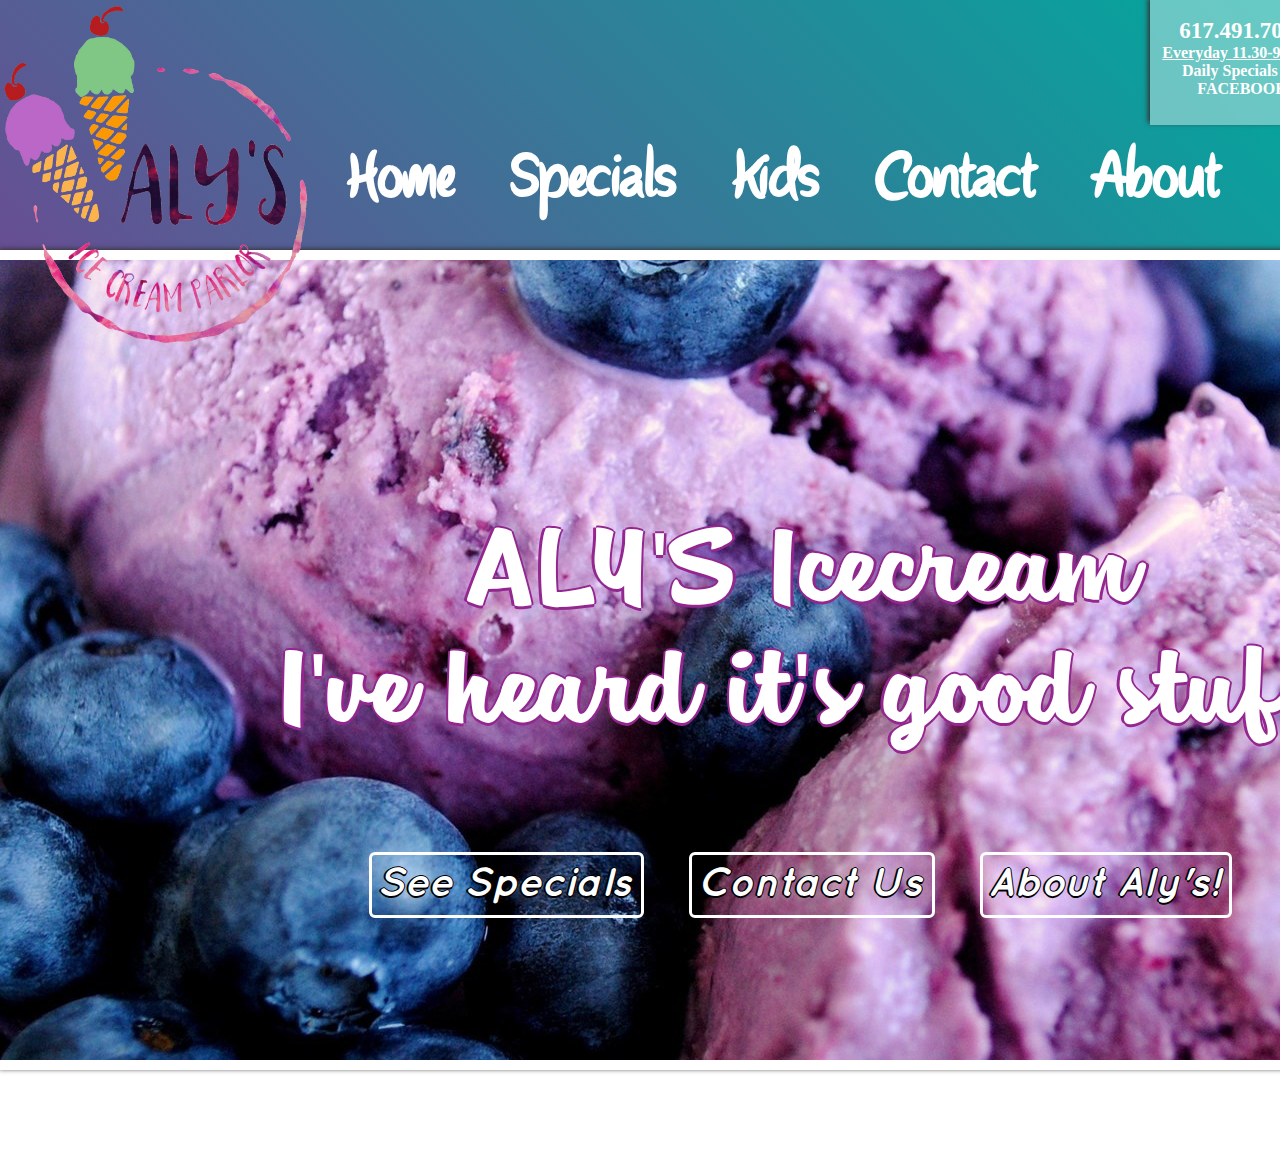
<file: index.htm>
<html>
	<head>
	
	
		<link rel="stylesheet" type="text/css" href="styleSheet.css">
		<link rel="stylesheet" href="https://cdnjs.cloudflare.com/ajax/libs/font-awesome/4.7.0/css/font-awesome.min.css">
		<link rel="shortcut icon" href="logo2.png" style="height:30px;">
		
		<meta name="viewport" content="width=device-width, initial-scale=1.0">
		
		<title>Welcome! ALY'S Icecream</title>
	</head>
	
	<body>
		<div id="container">
					
			<div id="container2">
			
			<div id='corner'>
                <br>
                <a class="link" href="https://www.facebook.com/" target="_blank">
                    <img src='facebook.png' alt="facebook" style='height:70px; width:65px; float:right; border:0'>
                </a>
                     <span style='font-size:23px; font-weight: bold'>617.491.7022 </span><br>
                    <span style='text-decoration: underline'>Everyday 11.30-9.30pm </span><br>
                    Daily Specials On FACEBOOK
            </div>
			
				<a href="index.htm">
					<img id="logo" src="logo1.png" alt="icecream" >
				</a>
				
				
					
				<div id="top_navigation">
					<ul id="topNav">
						<a href="index.htm"><li> Home </li></a>
						<a href="specials.htm"><li> Specials </li></a>
						<a href="kids_v4.htm"><li> Kids </li></a>
						<a href="contact.html"><li> Contact </li></a>
						<a href="about.html"><li> About </li></a>
					</ul>
				</div>
			</div>
			
			<div id="content">
				
				<div id="mainText_01">
					<p style="text-align:center;">
					ALY'S Icecream 
					<br>  I've heard it's good stuff 
					</p>
				</div>
				
				<ul id="mainButtons">
				<a href="specials.htm"><li> See Specials </li></a>
				<a href="contact.html"><li> Contact Us</li></a>
				<a href="about.html"><li> About Aly's! </li></a>
				</ul>
			</div>
			
			<div id="bottomBorder"></div>
			
			<div id="footer">
				
				<ul id="footer_nav">
					<li> &#169; ALY'S ICECREAM </li>
					<li> HTML AND DREAMWEAVER SUMMER 2017 </li>
				</ul>
				<ul id="social_nav">
					<a href="http://www.facebook.com">
						<li class="fa fa-facebook-square fa-3x">	
						</li>
						</a>
						
						<a href="http://www.instagram.com">
					<li class="fa fa-instagram fa-3x">		
					</li>
					</a>
					
					<a href="http://www.twitter.com">
					<li class="fa fa-twitter-square fa-3x">		
					</li>
					</a>
				</ul>
			</div>
		 </div>
	</body>
</html>
</file>
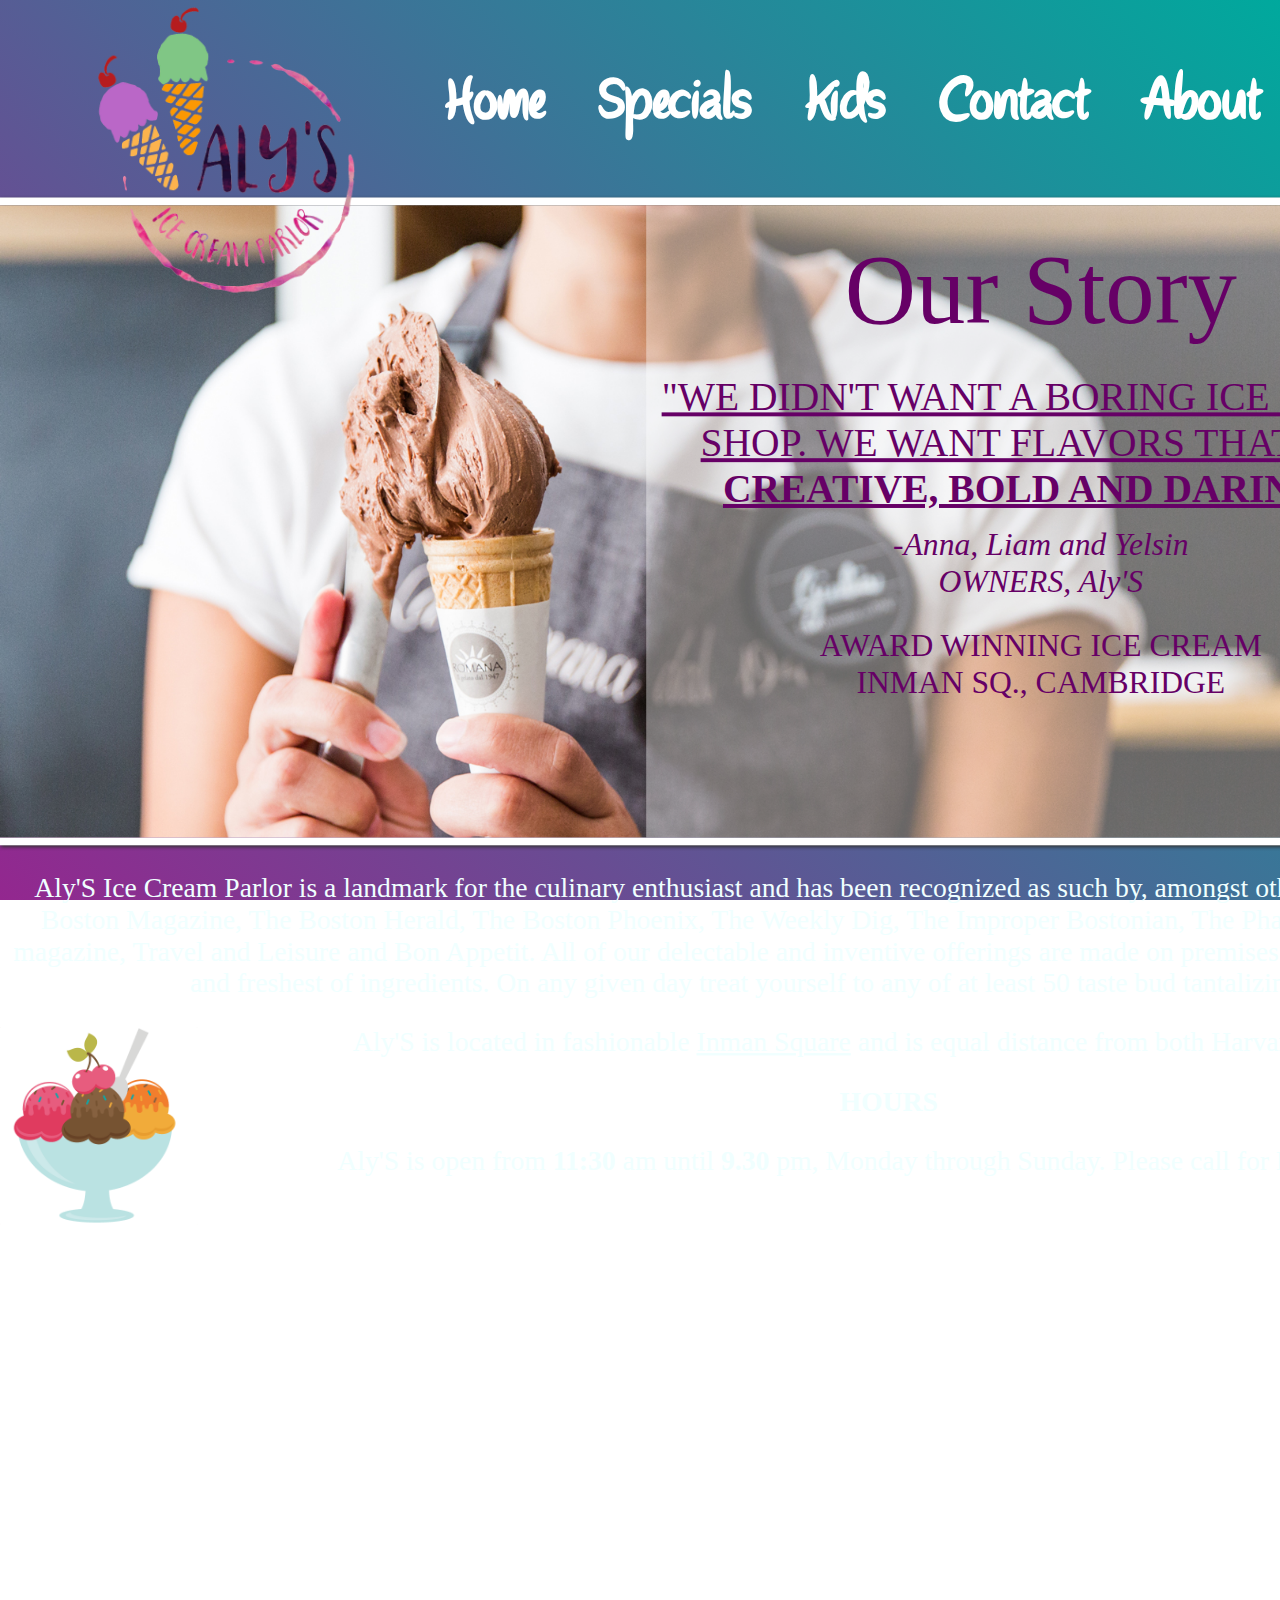
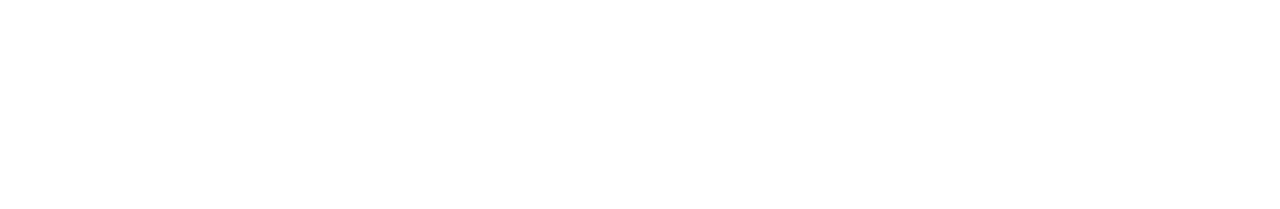
<file: about.html>
<html>
	<head>
		<link rel="stylesheet" type="text/css" href="ice_about.css">
		<link rel="stylesheet" href="https://cdnjs.cloudflare.com/ajax/libs/font-awesome/4.7.0/css/font-awesome.min.css">
		<link rel='shortcut icon' href='logo1.png'>
		
		<title>About | ALY'S ICECREAM</title>
	</head>
	<body>
		<div id="container">
            <div id='corner'>
                <br>
                <a class="link" href="https://www.facebook.com/" target="_blank">
                    <img src='facebook.png' alt="ice" style='height:70px; width:65px; float:right; border:0'>
                </a>
                     <span style='font-size:23px; font-weight: bold'>617.491.7022 </span><br>
                    <span style='text-decoration: underline'>Everyday 11.30-9.30pm </span><br>
                    Daily Specials On FACEBOOK
            </div>
			<div id="container2">
				<a href="index.htm">
					<img id="logo" src="logo1.png" alt="icecream" >
				</a>
				<div id="top_navigation">
					<ul id="topNav">
						<a href="index.htm"><li> Home </li></a>
						<a href="specials.htm"><li> Specials </li></a>
						<a href="kids_v4.htm"><li> Kids </li></a>
						<a href="contact.html"><li> Contact </li></a>
						<a href="about.html"><li> About </li></a>
						
					</ul>
				</div>
			
			<div id="topBorder"></div>
			<div id="content">
				<div id='picture1'>
                    <div id='line1'>
                        <br><br>    
                    <span style="font-size: 125px">Our Story</span><br><br>
                        
                      <p>  <span style="font-size: 50px; text-decoration: underline">"WE DIDN'T WANT A BORING ICE CREAM SHOP. WE WANT FLAVORS THAT ARE<br> 
                            <b>CREATIVE, BOLD AND DARING!"</b></span>
                          <br><br>
<span style="font-size: 40px"><i>-Anna, Liam and Yelsin<br>
OWNERS, Aly'S</i></span></p>
                       <br>
                        
                        <span style='font-size: 40px'>AWARD WINNING ICE CREAM<br>INMAN SQ., CAMBRIDGE</span></div>
               </div>	
			</div>
			<div id="bottomBorder"></div>
            <div id='line2'>
            
<p>Aly'S Ice Cream Parlor is a landmark for the culinary enthusiast and has been recognized as such by, amongst others, The Boston Globe, Boston Magazine, The Boston Herald, The Boston Phoenix, The Weekly Dig, The Improper Bostonian, The Phantom Gourmet, Yankee magazine, Travel and Leisure and Bon Appetit. All of our delectable and inventive offerings are made on premises with only the best quality and freshest of ingredients. On any given day treat yourself to any of at least 50 taste bud tantalizing flavors.</p>
<img src='scoop1.png' style='float:left;width=250px;height: 250px'>
<p>Aly'S is located in fashionable <span style='text-decoration: underline'>Inman Square</span> and is equal distance from both Harvard and M.I.T.</p>

<p><b>HOURS</b></p>

<p>Aly'S is open from <b>11:30</b> am until <b>9.30</b> pm, Monday through Sunday. Please call for Holiday hours.</p></div>
			<div id="footer">
				
				<ul id="footer_nav">
					<li> &#169; ALY"S ICECREAM </li>
					<li> HTML AND DREAMWEAVER SUMMER 2017 </li>
				</ul>
				<ul id="social_nav">
					<li class="fa fa-facebook-square fa-3x"></li>
					<li class="fa fa-instagram fa-3x"></li>
					<li class="fa fa-twitter-square fa-3x"></li>
				</ul>
			</div>
                </div>
		 </div>
    
		
	
	</body>
</html>
</file>
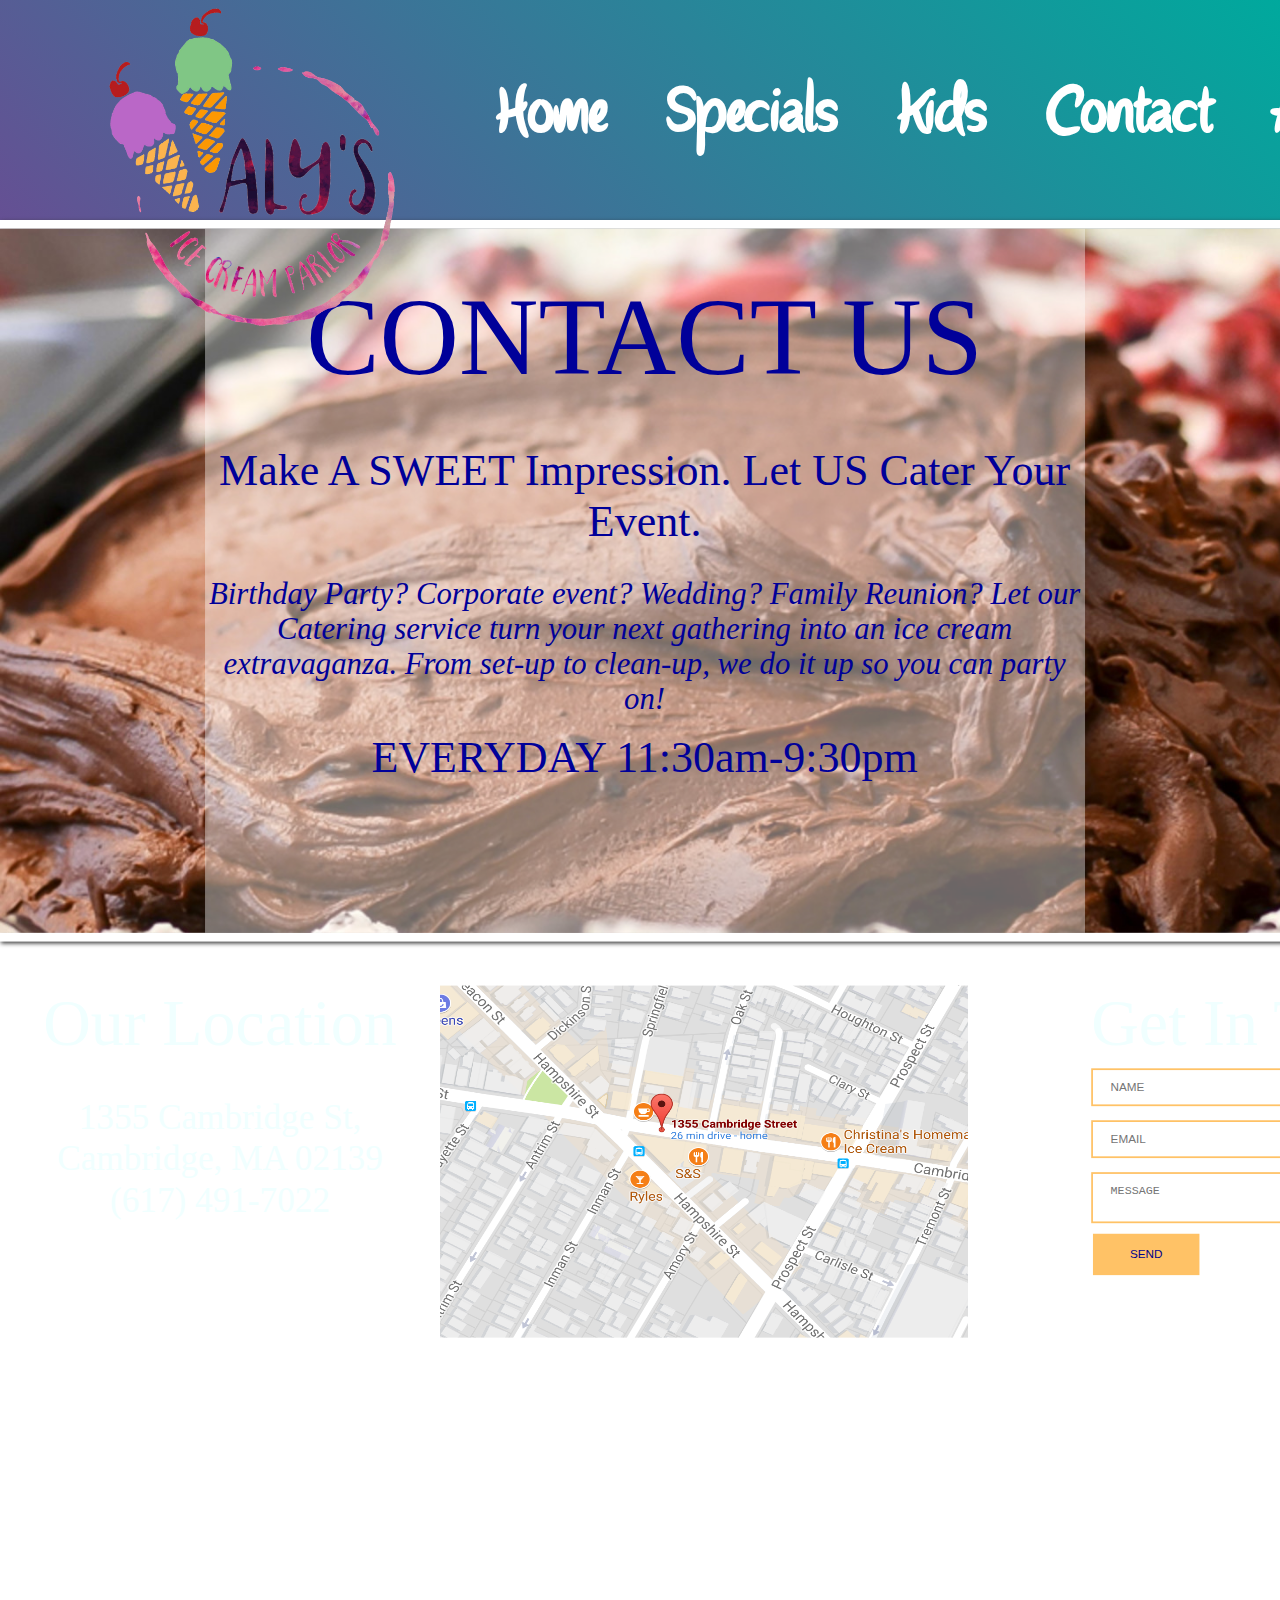
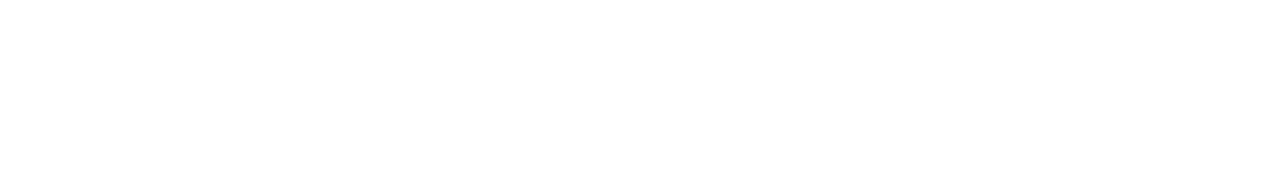
<file: contact.html>
<html>
	<head>
		<link rel="stylesheet" type="text/css" href="ice_contact.css">
		<link rel="stylesheet" href="https://cdnjs.cloudflare.com/ajax/libs/font-awesome/4.7.0/css/font-awesome.min.css">
		<link rel='shortcut icon' href='logo1.png'>
		
        <style> 
input[type=text],textarea 
{
    width: 100%;
    padding: 12px 20px;
    margin: 8px 0;
    box-sizing: border-box;
    border: 2px solid #ffc266;
 background: rgba(255, 255, 255, 0.4);
    
}
 
 input[type=submit]
{
    background-color: #ffc266;
    border: none;
    color: darkblue;
    padding: 16px 42px;
    text-decoration: none;
    margin: 4px 2px;
    cursor: pointer;
}

 
            
        </style>           
            
            
            
		<title>Contact | ALY'S ICECREAM</title>
	</head>
	<body>
		<div id="container">
            <div id='corner'>
                <br>
                <a class="link" href="https://www.facebook.com/">
                    <img src='facebook.png' alt="ice" style='height:70px; width:65px; float:right; border: 0;'>
                </a>
                     <span style='font-size:23px; font-weight: bold'>617.491.7022 </span><br>
                    <span style='text-decoration: underline'>Everyday 11.30-9.30pm </span><br>
                    Daily Specials On FACEBOOK
            </div>
			<div id="container2">
				<a href="index.htm">
					<img id="logo" src="logo1.png" alt="icecream" >
				</a>
				<div id="top_navigation">
					<ul id="topNav">
						<a href="index.htm"><li> Home </li></a>
						<a href="specials.htm"><li> Specials </li></a>
						<a href="kids_v4.htm"><li> Kids </li></a>
						<a href="contact.html"><li> Contact </li></a>
						<a href="about.html"><li> About </li></a>
					</ul>
				</div>
			
            
            
			<div id="topBorder"></div>
			<div id="content">
                <div id='picture2'>
                    <div id='line3'>
                        <br><br>
                        <p><span style="font-size: 125px">CONTACT US</span></p>
                       <br>
                        <p><span style='font-size: 50px'>Make A SWEET Impression. Let US Cater Your Event.</span><br><br></p>
                        <p><span style='font-size: 35px'><i>Birthday Party? Corporate event? Wedding? Family Reunion? Let our Catering service turn your next gathering into an ice cream extravaganza. From set-up to clean-up, we do it up so you can party on!</i></span> 
                        </p>
                        <p><span style="font-size: 50px"> EVERYDAY 11:30am-9:30pm</span></p>
                        
                   </div>
                </div>
            </div>
                <div id='bottomborder'></div>
                 <div id='line2'>
               <div id='part4'>
                   
                  <div id='address'> 
                    
                <span style='font-size: 75px;'>Our Location</span>
                  
                <p style='font-size: 40px'>1355 Cambridge St, <br>

                   Cambridge, MA 02139 <br> (617) 491-7022</p><br>
    <br>
                      
                   </div>
              <div id='map'><img src='map.png' height="400px" width="600px"></div>
                 
                     </div>
                <div id='part5'>
                     <span style='font-size: 75px;'>Get In Touch</span>
                     <form id='simpleform'>
                         <div><input type='text' name='name' placeholder="NAME"></div>
        
    
       <div> <input type='text' name='email' placeholder='EMAIL'> </div>
                         <div><textarea name="Message" placeholder="MESSAGE"></textarea></div>
       <div id='send'> <input type="submit" name='send' value='SEND'></div>
         
        
     </form>   
                       
                </div>    
			</div>
         
			
			<div id="footer">
				
				<ul id="footer_nav">
					<li> &#169; ALY"S ICECREAM </li>
					<li> HTML AND DREAMWEAVER SUMMER 2017 </li>
				</ul>
				<ul id="social_nav">
					<li class="fa fa-facebook-square fa-3x"></li>
					<li class="fa fa-instagram fa-3x"></li>
					<li class="fa fa-twitter-square fa-3x"></li>
				</ul>
			</div>
        </div>
        </div>
        
	
	</body>
</html>
</file>
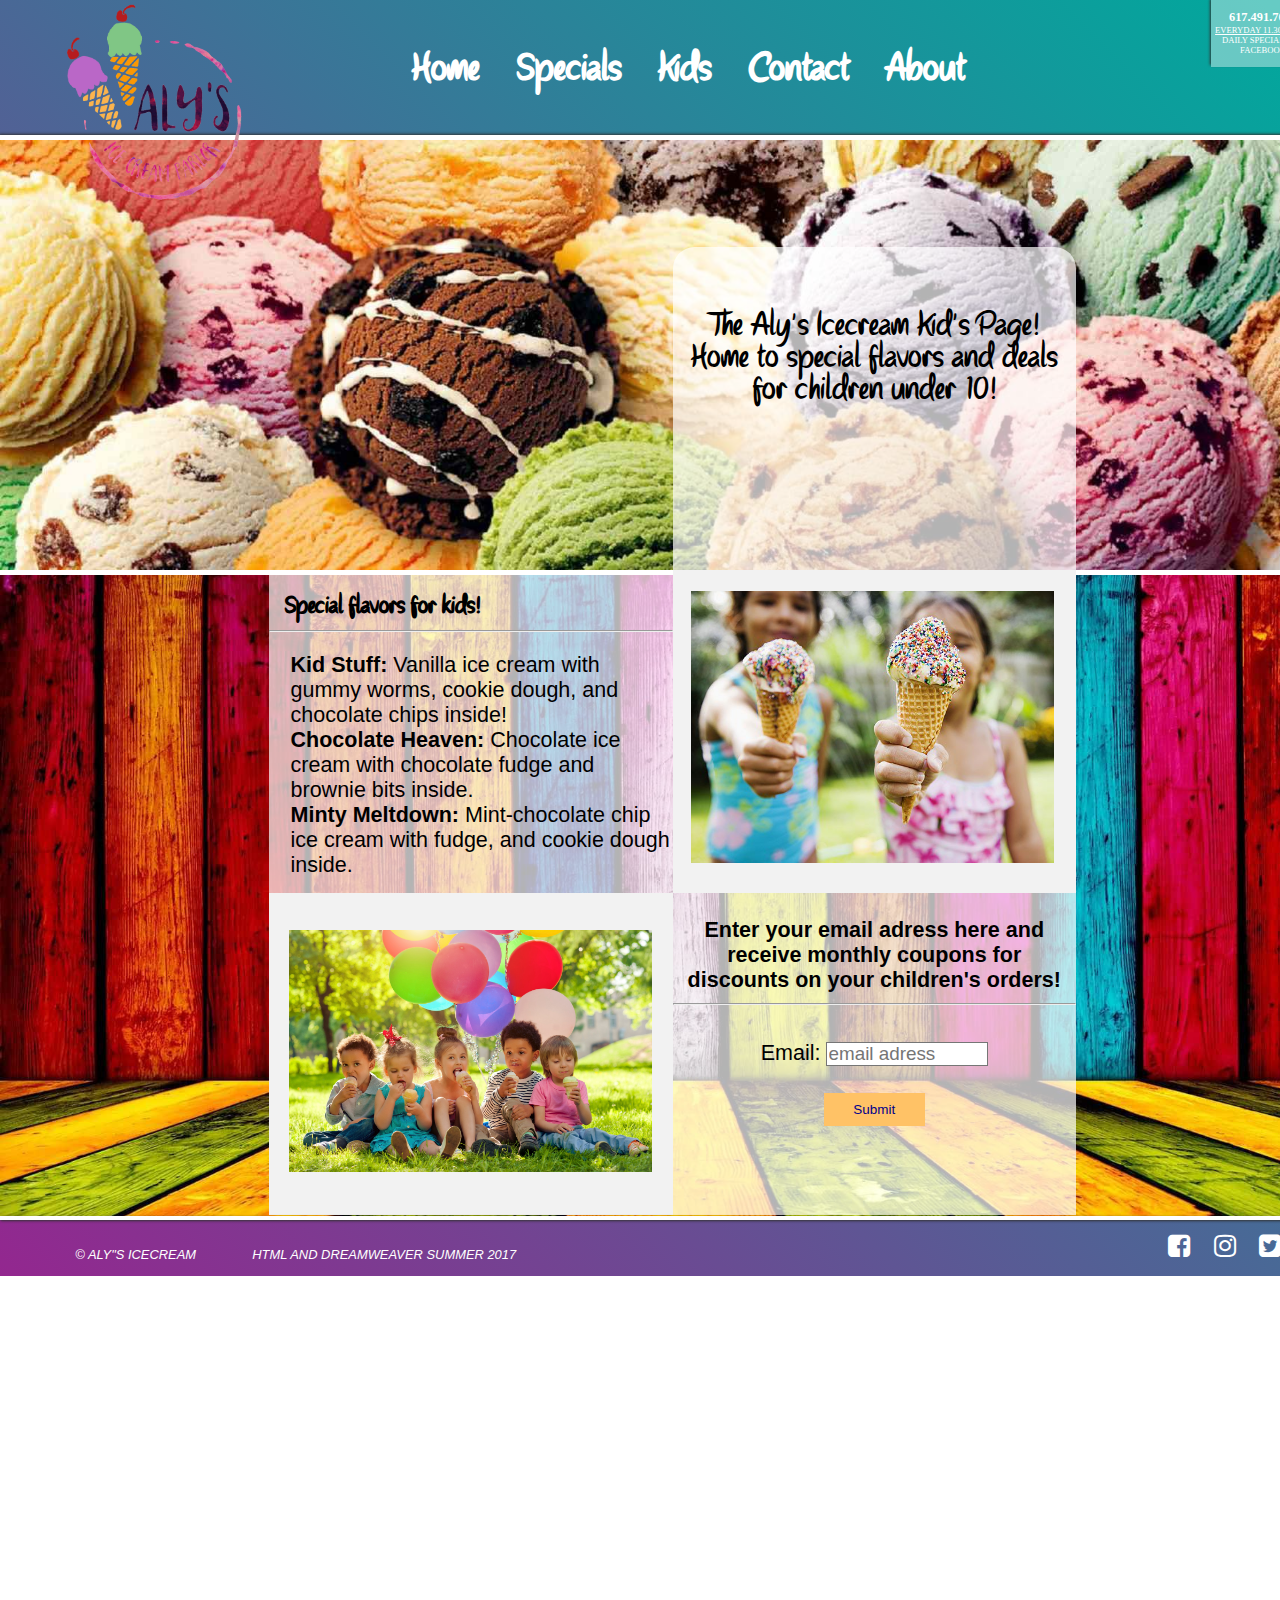
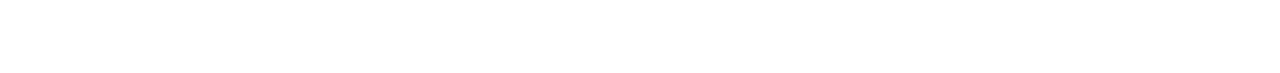
<file: kids_v4.htm>
<html>
	<head>
		<link rel="stylesheet" type="text/css" href="kids_v4_stylesheet.css">
		<link rel="stylesheet" href="https://cdnjs.cloudflare.com/ajax/libs/font-awesome/4.7.0/css/font-awesome.min.css">
		<link rel="shortcut icon" href="logo2.png">
		
		
		<title>Kid's Page | ALY'S ICECREAM</title>
	</head>
	<body>
		<div id="container">
			<div id='corner'>
                <br>
                 <img src='facebook.png' style="height: 70px; width: 55px; float: right">
                <span style='font-size: 23px;font-weight:bold'>617.491.7022</span>
                   <br><span style='text-decoration: underline'>EVERYDAY 11.30-9.30pm</span><br>
                DAILY SPECIALS ON FACEBOOK
			</div>
			<div id="container2">
				<a href="index.htm">
						<img id="logo" src="logo1.png" alt="icecream" >
				</a>
				<div id="top_navigation">
					<ul id="topNav">
						<a href="index.htm"><li> Home </li></a>
						<a href="specials.htm"><li> Specials </li></a>
						<a href="kids_v4.htm"><li> Kids </li></a>
						<a href="contact.html"><li> Contact </li></a>
						<a href="about.html"><li> About </li></a>
					</ul>
				</div>
			</div>
			
			<div id="content">   <!-- Content div begins -->
				<div id="contenttopdiv">
					<div id="banner">
						<div id="bannertopdiv">
						</div>
						<div id="bannerbottomdiv">
							<div id="bannerbottomleft">
							</div>
							<div id="bannerbottomright">
								<br><br>The Aly's Icecream Kid's Page!<br>Home to special flavors and deals for children under 10!
							</div>
						</div>
					</div>
				</div>
				<div id="contentbottomdiv">
					<div id="contentbottomtop">
						<div id="contentbottomtopleft">
							<br><b><span style="font-family: navText; margin-left: 30px; font-size: 45px;">Special flavors for kids!</span></b>
							<hr>
							<ul>
								<li>
									<b>Kid Stuff:</b> Vanilla ice cream with gummy worms, cookie dough, and chocolate chips inside!
								</li>
								<li>
									<b>Chocolate Heaven:</b> Chocolate ice cream with chocolate fudge and brownie bits inside.
								</li>
								<li>
									<b>Minty Meltdown:</b> Mint-chocolate chip ice cream with fudge, and cookie dough inside.
								</li>
							</ul>
						</div>
						<div id="contentbottomtopright">
						</div>
					</div>
					<div id="contentbottombottom">
						<div id="contentbottombottomleft">
						</div>
						<div id="contentbottombottomright">
							<br>
							<b>Enter your email adress here and<br>receive monthly coupons for<br>discounts on your children's orders!</b>
							<hr>
							<form>
								<br>
								<label>Email:</label>
								<input type="text" placeholder="email adress" style="height: 45px; width: 300px; font-size: 35px;">
								<br><br>
								<button id="submitbutton" type="submit" style="height: 10%; width: 25%; font-size: 25px;">Submit</button>
							</form>
						</div>
					</div>
				</div>
			</div>   <!-- Content div ends -->
			
			<div id="bottomBorder"></div>
			<div id="footer">
				
				<ul id="footer_nav">
					<li> &#169; ALY"S ICECREAM </li>
					<li> HTML AND DREAMWEAVER SUMMER 2017 </li>
				</ul>
				<ul id="social_nav">
					<li class="fa fa-facebook-square fa-3x"></li>
					<li class="fa fa-instagram fa-3x"></li>
					<li class="fa fa-twitter-square fa-3x"></li>
				</ul>
			</div>
		 </div>
		</div>
	
	</body>
</html>
</file>
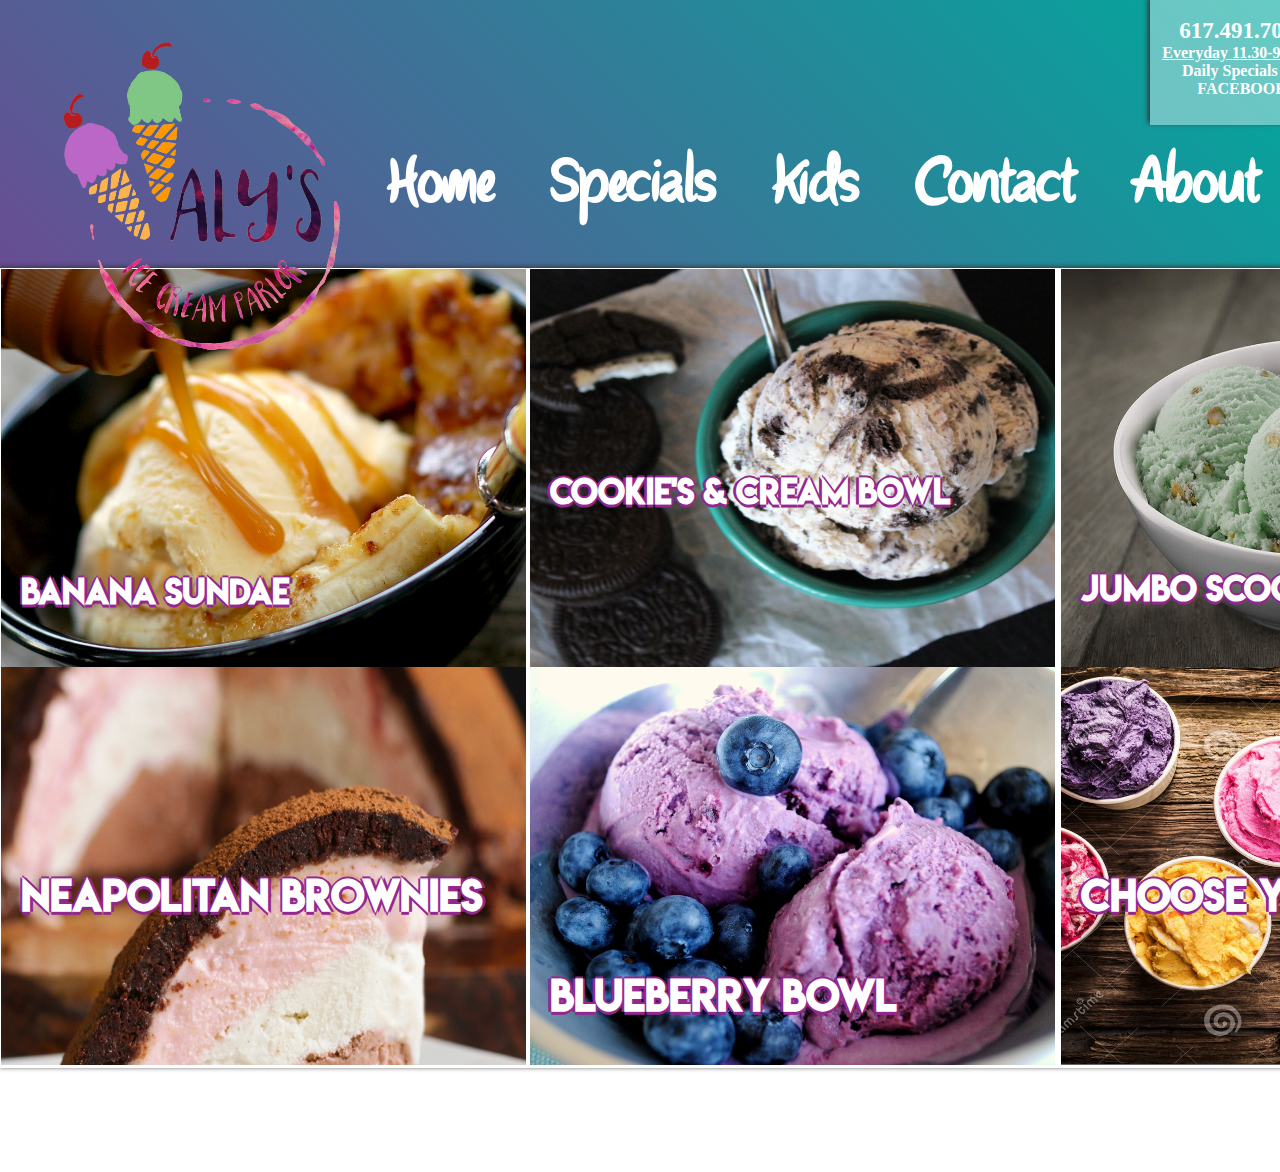
<file: specials.htm>
<html>
	<head>
		<link rel="stylesheet" type="text/css" href="styleSheet2.css">
		<link rel="stylesheet" href="https://cdnjs.cloudflare.com/ajax/libs/font-awesome/4.7.0/css/font-awesome.min.css">
		<link rel="shortcut icon" href="logo2.png">
		
		<meta name="viewport" content="width=device-width, initial-scale=1.0">
		
		<title>Menu - ALY'S ICECREAM</title>
	</head>
	
	<body>
		<div id="container">
		<div id="container2">
		
			<a href="index.htm">
					<img id="logo" src="logo1.png" alt="icecream" >
			</a>
				
			<div id='corner'>
                <br>
                <a class="link" href="https://www.facebook.com/" target="_blank">
                    <img src='facebook.png' alt="facebook" style='height:70px; width:65px; float:right; border:0'>
                </a>
                    <span style='font-size:23px; font-weight: bold'>617.491.7022 </span><br>
                    <span style='text-decoration: underline'>Everyday 11.30-9.30pm </span><br>
                    Daily Specials On FACEBOOK
            </div>
				
				<div id="top_navigation">
					<ul id="topNav">
						<a href="index.htm"><li> Home </li></a>
						<a href="specials.htm"><li> Specials </li></a>
						<a href="kids_v4.htm"><li> Kids </li></a>
						<a href="contact.html"><li> Contact </li></a>
						<a href="about.html"><li> About </li></a>
					</ul>
				</div>
		</div>
			
			
			<div id="content">
			<div id="topOption">
				<div id="firstItem" style="background-image:url(bananaSundae.png);">
				
						<h1> Banana Sundae </h1>
				
						<h3> Large $9.99</h3>
						<h3> Medium $7.99</h3>
				</div>
				
				<div id="optionLeft" style="background-image:url(cookiesAndCream.png);">
				
						<h1  style="position:relative;bottom:-200px;">Cookie's & Cream bowl</h1>
						
						<h3 style="top:120px"> Large $10.99</h3>
						<h3 style="top:120px"> Medium $8.99</h3>
						
				</div>
				
				<div id="optionLeft" style="background-image:url(pistachio.png);">
				
						<h1 style="line-height:40px;">Jumbo Scoops</h1>
						
						<h3 style="top:240px"> 8 Scoop $8.99 </h3>
						<h3 style="top:240px"> 5 Scoops $5.99 </h3>
				</div>
				
			</div>
				
			<div id="bottomOption">
				<div id="firstItem" style="background-image:url(Neapolitan.png);">
				
						<h1 style="position:relative;bottom:-200px;">Neapolitan Brownies</h1>
							
						<h3 style="top:120px"> WHOLE $14.99</h3>
						<h3 style="top:120px"> Slices $3.99</h3>
				
				</div>
				
				<div id="optionLeft" style="background-image:url(2560x1600-1372127-ice-cream.jpg);background-position:49% 20%;">
				
						<h1 style="white-space: nowrap;">Blueberry Bowl</h1>
				
						
						<h3 style="top:150px"> Large $10.99</h3>
						<h3 style="top:150px"> Medium $8.99</h3>
						<h3 style="top:160px"> + $0.99 for real berries!<h3>
				
				</div>
				
				<div id="optionLeft" style="background-image:url(cones.png);
				background-position:49% 20%;">
				
						<h1 style="position:relative;bottom:-200px;"> Choose your Scoops! </h1>
				
						<h3 style="top:93px"> Choose your favorite cone
						/ ice-cream combo!!</h3>
						
				</div>
				
				</div>
				
				
			</div>
			
			
				
			
			
			<div id="footer">
				
				<ul id="footer_nav">
					<li> &#169; ALY'S ICECREAM </li>
					<li> HTML AND DREAMWEAVER SUMMER 2017 </li>
				</ul>
				<ul id="social_nav">
				
						<a href="http://www.facebook.com">
						<li class="fa fa-facebook-square fa-3x">	
						</li>
						</a>
						
						<a href="http://www.instagram.com">
					<li class="fa fa-instagram fa-3x">		
					</li>
					</a>
					
					<a href="http://www.twitter.com">
					<li class="fa fa-twitter-square fa-3x">		
					</li>
					</a>
				</ul>
			</div>
			</div>
		 
		 </div>
		</div>
	
	</body>
</html>
</file>
<file: styleSheet.css>
@font-face{
	font-family:mainText;
	src:url(JamSessionsPersonalUse.ttf);
}
/*@font-face{
	font-family:navText;
	src:url(BebasNeue.ttf); 
}*/
@font-face{
	font-family:navText;
	src:url(ParisienNight.ttf);
}
@font-face{
	font-family:homeButtons;
	src:url(Quicksand_Bold.otf);
}
/*html{
	-moz-transform:scale(.8);
	-moz-transform-origin: 0% 0%;
	-webkit-transform:scale(.8);
	-webkit-transform-origin: 0% 0%;
	
}*/
body{
	margin:0;
	padding:0;
	background: -webkit-linear-gradient(45deg,#93278F,#00A99D);
	background: linear-gradient(45deg,#93278F,#00A99D);
	background-position: center;
    background-attachment: fixed;	
}
#container{
	width:100%;
}
#container2{
	margin:0;
	padding:0;
	width:1400px;
	margin-left:auto;
	margin-right:auto;
}
#top_navigation{
	height:250px;
	width:100%;
	background-color:transparent;
}
#corner{
    width: 250px;
    height: 125px;
    background: rgba(255, 255, 255, 0.4);
	color:white;
    margin: 0;
	margin-right:0;
	float:right;
	text-align:center;
	font-family:roboto;
	font-weight:bold;
    box-shadow: -2px -2px 5px #323232;
}
#logo
{
    margin-left:-65px;
    margin-top:-40px;   
	width: 30%;
	float:left;
	background-color:transparent;
	z-index:100;
}
#topNav{
	background-color:transparent;
	position:relative;
	top:10px;
	left:-100px;
	list-style-type:none;
	text-align:center;	
	width:70%;
	display:inline-block;
	font-family:navText;
	float:right;
	padding:0;
}
#topNav li{
	display:inline-block;
	margin-right:40px;
	padding-right:12px;
	color:white;
	font-size:60px;
	font-weight:bold;
}
#topNav a li{
	text-decoration:none;
	color:white;
}
#topNav li:hover{
	position:relative;
	top:-15px;
	border-bottom:8px solid #93278F;
}
#content{
	margin:0;
	margin-left:auto;
	margin-right:auto;
	padding:0;
	height:800px;
	width:1600px;
	background-color:purple;
	background-image:url(2560x1600-1372127-ice-cream.jpg);
	background-position:center;
	background-repeat:no-repeat;
	border-top:10px solid white;
	border-bottom:10px solid white;
	box-shadow: -1px -1px 5px #323232;	
}
#mainText_01{
	width:1200px;
	margin-top:250px;
	padding:0;
	font-size:100px;
	font-family:mainText,verdana, sans-serif;
	color:white;
	margin-left:auto;
	margin-right:auto;	
	text-shadow: -2.5px 0 #93278F, 0 2.5px #93278F, 2.5px 0 #93278F, 0 -2.5px #93278F;
}
#mainButtons{
	list-style-type:none; /* removes bullets */
	font-family:homeButtons, sans-serif;
	text-align:center;
	margin-top:100px;
	text-shadow: -1.5px 0 black, 0 1.5px black, 1.5px 0 black, 0 -1.5px black;
}
#mainButtons li{
	display:inline-block;  /* horizontal layout */
	padding:5px;
	padding-right:10px;
	margin-right:40px;
}
#mainButtons a li{
	text-decoration:none;
	color:white;
	font-size:40px;
	font-family:homeButtons, verdana, sans-serif;
	font-style:italic;
	font-weight:lighter;
	height:50px;
	line-height:50px;
	border:3px solid white;
	border-radius:6px;
}
#mainButtons a li:hover{
	background-color:#93278F;
	border:3px solid transparent;
	text-shadow: none;
}
/*
#bottomBorder{
	height:10px;
	background-color:white;
	box-shadow: 1px 2px 5px #323232;
	margin:0;
	padding:0;
}*/
#footer{
	height:100px;
	width:1400px;
	margin:0;
	margin-left:auto;
	margin-right:auto;
	background-color:transparent;
	padding:0;
}
#footer_nav{
	list-style-type:none; /* removes bullets */
	font-family:Roboto, arial, sans-serif;
	text-align:center;
	margin-top:50px;
	margin-left:auto;
	margin-right:auto;
	float:left;
}
#footer_nav li{
	display:inline-block;  /* horizontal layout */
	text-decoration:none;
	color:white;
	font-size:24px;
	margin-left:100px;
	font-style:italic;
}
#social_nav{
	padding-top:10px;
	text-align: center;
	margin-top:0px;
	margin-right:100px;
	float:right;
	
}
#social_nav a{
	text-decoration:none;
}
.fa {
	padding:15px;
   margin:0;
    font-size: 30px;
    width: 50px;
    text-align: center;
    text-decoration: none;
}
.fa-facebook-square {
    background: transparent;
    color: white;
}
.fa-instagram {
    background: transparent;
    color: white;
}
.fa-twitter-square {
    background: transparent;
    color: white;
}
.fa:hover {
    opacity: 0.7;
}
</file>
<file: ice_about.css>
@font-face{
	font-family:mainText;
	src:url(JamSessionsPersonalUse.ttf);
}
@font-face{
/*	font-family:navText;
	src:url(BebasNeue.ttf); */
}
@font-face{
	font-family:navText;
	src:url(ParisienNight.ttf);
}
html{
	-moz-transform:scale(.79);
	-moz-transform-origin: 0% 0%;
	-webkit-transform:scale(.79);
	-webkit-transform-origin: 0% 0%;
	-ms-transform:scale(.88);
	-ms-transform-origin: 0% 0%;
}
body{
	margin:0;
	padding:0;
/*	margin-left:auto;
	margin-right:auto;*/
	background: -webkit-linear-gradient(45deg,#93278F,#00A99D);
    background-position: center;
    background-attachment: fixed;	
}
#container 
{width: 2000px;
 height:100%;
 margin-left:auto;
/* margin-right:auto;*/
}
#container2{
 margin:0;
 padding:0;
 width:2000px;
 margin-left:auto;
 margin-right:auto;
}
#top_navigation{
	height:250px;
	width:2000px;
	background-color:transparent;
    position: relative;
}
#corner
{
    width: 250px;
    height: 125px;
    background: rgba(255, 255, 255, 0.4);
	color:white;
    margin: 0;
	margin-right:0;
	float:right;
	text-align:center;
	font-family:roboto;
	font-weight:bold;
    box-shadow: -2px -2px 5px #323232;
}
#logo
{
    position: relative;
    left:50px;
    top:-40px;   
	width: 450px;
	height: 450px;
	float:left;
	background-color:transparent;
	z-index:100;
    border-radius: 100%;
}
#topNav{
	background-color:transparent;
	position:relative;
	top:80px;
	list-style-type:none;
	text-align:center;	
	width:65%;
	display:inline-block;
	font-family:navText;
	float:left;
	padding:0;
}
#topNav li{
	display:inline-block;
	margin-right:40px;
	padding-left:12px;
	padding-right:12px;
	color:white;
	font-size:70px;
	font-weight:bold;
	
}
#topNav a li{
	text-decoration:none;
	color:white;
}
#topNav li:hover{
	position:relative;
	top:-15px;
    border-bottom:8px solid #93278F;}
#content{
	margin:0;
	padding:0;
	margin-left:auto;
	margin-right:auto;
	background-color:transparent;
	/*background-repeat:no-repeat;*/
	height: 800px;
    width: 2000px;
 
}
#picture1
{   width: 2000px;
    height:800px;
    position: absolute;
    margin-left: auto;
    margin-right: auto;
    background-image: url(4.jpg);
}
#picture2
{
    width: 2000px;
    height:800px;
    position: absolute;
    margin-left: auto;
    margin-right: auto;
    background-image: url(2.jpg); 
    image-resolution: snap;
}

#line1
{
    color:#660066;
    width: 1000px;
    height: 800px;
    margin-left: auto;
    margin-right: auto;
    right: -635px;
    left:0;
    position: absolute;
    text-align: center;
    background: rgba(255, 255, 255, 0.4);
    font-family: 'verdana';
}
#line2
{
    height: 600px;
    width: 2000px;
    background-color: transparent;
    margin-left: auto;
    margin-right: auto;
    font-family: 'verdana';
    font-size:35px;
    color:azure;
    text-align: center;
    position: relative;
}
#line3
{
    color:#000099;
    width: 1000px;
    height: 800px;
    margin-left: auto;
    margin-right: auto;
    right: 535px;
    left:0;
    position: absolute;
    text-align: center;
    background: rgba(255, 255, 255, 0.4);
    font-family: 'verdana';
}

#part4
{
 
    width: 1200px;
     height: 400px;
    text-align: left;
    padding-top: 50px;
    float: left;
    padding-right: 40px;
   
}
#part5
{
    width: 700px;
    height:400px;
    text-align: left;
 padding-top: 50px;
    float:left;

}
#address
{
width: 500px;
height: 400px;
float: left;
    text-align: center;
}
#map
{
   width:600px; 
    height: 400px;
    float: left;
}


#topOption{
	height:400px;
	width:4000px;
	margin-left:auto;
	margin-right:auto;
}
#bottomOption{
	height:400px;
	width:4000px;
	margin-left:auto;
	margin-right:auto;
	left:0;
	right:0;
}
#optionLeft{
	margin:30px;
	height:300px;
	width:300px;
	float:left;
	border:4px solid white;
	border-radius:150px;
	background-image:url(bananaSundae.png);
}
#bottomBorder{
	height:10px;
	background-color:white;
	box-shadow: 1px 2px 5px #323232;
	margin:0;
	padding:0;
}
#topBorder{
	height:10px;
	background-color:white;
	box-shadow: 1px 2px 5px #323232;
	margin:0;
	padding:0;
}
#footer{
	height:100px;
	background-color:transparent;
	padding:0;
	margin:0;
}
#footer_nav{
	list-style-type:none; /* removes bullets */
	font-family:Arial, sans-serif;
	text-align:center;
	margin-top:50px;
	margin-left:auto;
	margin-right:auto;
	float:left;
}
#footer_nav li{
	display:inline-block;  /* horizontal layout */
	text-decoration:none;
	color:white;
	font-size:24px;
	font-style:italic;
	margin-left:100px;
}
#social_nav{
	padding-top:10px;
	text-align: center;
	margin-top:0px;
	margin-right:100px;
	float:right;
}
.fa {
	padding:15px;
   margin:0;
    font-size: 30px;
    width: 50px;
    text-align: center;
    text-decoration: none;
}
.fa-facebook-square {
    background: transparent;
    color: white;
}
.fa-instagram {
    background: transparent;
    color: white;
}
.fa-twitter-square {
    background: transparent;
    color: white;
}
.fa:hover {
    opacity: 0.7;
}
</file>
<file: ice_contact.css>
@font-face{
	font-family:mainText;
	src:url(JamSessionsPersonalUse.ttf);
}
@font-face{
/*	font-family:navText;
	src:url(BebasNeue.ttf); */
}
@font-face{
	font-family:navText;
	src:url(ParisienNight.ttf);
}
html{
	-moz-transform:scale(.88);
	-moz-transform-origin: 0% 0%;
	-webkit-transform:scale(.88);
	-webkit-transform-origin: 0% 0%;
	-ms-transform:scale(.88);
	-ms-transform-origin: 0% 0%;
}
body{
	margin:0;
	padding:0;
/*	margin-left:auto;
	margin-right:auto;*/
	background: -webkit-linear-gradient(45deg,#93278F,#00A99D);
    background-position: center;
    background-attachment: fixed;	
}
#container 
{width: 2000px;
 height:100%;
 margin-left:auto;
/* margin-right:auto;*/
}
#container2{
 margin:0;
 padding:0;
 width:2000px;
 margin-left:auto;
 margin-right:auto;
}
#top_navigation{
	height:250px;
	width:2000px;
	background-color:transparent;
    position: relative;
}
#corner
{
    width: 250px;
    height: 125px;
    background: rgba(255, 255, 255, 0.4);
	color:white;
    margin: 0;
	margin-right:0;
	float:right;
	text-align:center;
	font-family:roboto;
	font-weight:bold;
    box-shadow: -2px -2px 5px #323232;
}
#logo
{
    position: relative;
    left:50px;
    top:-40px;   
	width: 450px;
	height: 450px;
	float:left;
	background-color:transparent;
	z-index:100;
    border-radius: 100%;
}
#topNav{
	background-color:transparent;
	position:relative;
	top:80px;
	list-style-type:none;
	text-align:center;	
	width:65%;
	display:inline-block;
	font-family:navText;
	float:left;
	padding:0;
}
#topNav li{
	display:inline-block;
	margin-right:40px;
	padding-left:12px;
	padding-right:12px;
	color:white;
	font-size:70px;
	font-weight:bold;
	
}
#topNav a li{
	text-decoration:none;
	color:white;
}
#topNav li:hover{
	position:relative;
	top:-15px;
    border-bottom:8px solid #93278F;}
#content{
	margin:0;
	padding:0;
	margin-left:auto;
	margin-right:auto;
	background-color:transparent;
	/*background-repeat:no-repeat;*/
	height: 800px;
    width: 2000px;
 
}
#picture1
{   width: 2000px;
    height:800px;
    position: absolute;
    margin-left: auto;
    margin-right: auto;
    background-image: url(4.jpg);
}
#picture2
{
    width: 2000px;
    height:800px;
    position: absolute;
    margin-left: auto;
    margin-right: auto;
    background-image: url(2.jpg); 
    image-resolution: snap;
}

#line1
{
    color:#660066;
    width: 1000px;
    height: 800px;
    margin-left: auto;
    margin-right: auto;
    right: -635px;
    left:0;
    position: absolute;
    text-align: center;
    background: rgba(255, 255, 255, 0.4);
    font-family: 'verdana';
}
#line2
{
    height: 600px;
    width: 2000px;
    background-color: transparent;
    margin-left: auto;
    margin-right: auto;
    font-family: 'verdana';
    font-size:35px;
    color:azure;
    text-align: center;
    position: relative;
}
#line3
{
    color:#000099;
    width: 1000px;
    height: 800px;
    margin-left: auto;
    margin-right: auto;
    right: 535px;
    left:0;
    position: absolute;
    text-align: center;
    background: rgba(255, 255, 255, 0.4);
    font-family: 'verdana';
}

#part4
{
 
    width: 1200px;
     height: 400px;
    text-align: left;
    padding-top: 50px;
    float: left;
    padding-right: 40px;
   
}
#part5
{
    width: 700px;
    height:400px;
    text-align: left;
 padding-top: 50px;
    float:left;

}
#address
{
width: 500px;
height: 400px;
float: left;
    text-align: center;
}
#map
{
   width:600px; 
    height: 400px;
    float: left;
}


#topOption{
	height:400px;
	width:4000px;
	margin-left:auto;
	margin-right:auto;
}
#bottomOption{
	height:400px;
	width:4000px;
	margin-left:auto;
	margin-right:auto;
	left:0;
	right:0;
}
#optionLeft{
	margin:30px;
	height:300px;
	width:300px;
	float:left;
	border:4px solid white;
	border-radius:150px;
	background-image:url(bananaSundae.png);
}
#bottomBorder{
	height:10px;
	background-color:white;
	box-shadow: 1px 2px 5px #323232;
	margin:0;
	padding:0;
}
#topBorder{
	height:10px;
	background-color:white;
	box-shadow: 1px 2px 5px #323232;
	margin:0;
	padding:0;
}
#footer{
	height:100px;
	background-color:transparent;
	padding:0;
	margin:0;
}
#footer_nav{
	list-style-type:none; /* removes bullets */
	font-family:Arial, sans-serif;
	text-align:center;
	margin-top:50px;
	margin-left:auto;
	margin-right:auto;
	float:left;
}
#footer_nav li{
	display:inline-block;  /* horizontal layout */
	text-decoration:none;
	color:white;
	font-size:24px;
	font-style:italic;
	margin-left:100px;
}
#social_nav{
	padding-top:10px;
	text-align: center;
	margin-top:0px;
	margin-right:100px;
	float:right;
}
.fa {
	padding:15px;
   margin:0;
    font-size: 30px;
    width: 50px;
    text-align: center;
    text-decoration: none;
}
.fa-facebook-square {
    background: transparent;
    color: white;
}
.fa-instagram {
    background: transparent;
    color: white;
}
.fa-twitter-square {
    background: transparent;
    color: white;
}
.fa:hover {
    opacity: 0.7;
}
</file>
<file: kids_v4_stylesheet.css>
@font-face{
	font-family:mainText;
	src:url(JamSessionsPersonalUse.ttf);
}
@font-face{
/*	font-family:navText;
	src:url(BebasNeue.ttf); */
}
@font-face{
	font-family:navText;
	src:url(ParisienNight.ttf);
}
body{
	margin:0;
	padding:0;
	background: -webkit-linear-gradient(45deg,#93278F,#00A99D);
	zoom: 53.8%;
}
#container{
	width:2500px;
	height:100%;
	margin-left:auto;
	margin-right:auto;
	/*background: -webkit-linear-gradient(45deg,#93278F,#00A99D);*/

}
#container2{
	margin:0;
	padding:0;
	margin-left:auto;
	margin-right:auto;
	width:2000px;
}
#top_navigation{
	height:250px;
	width:100%;
	background-color:transparent;
}

#corner
{
     width: 250px;
    height: 125px;
	color:white;
    margin-top: 0;
	margin-right:0;
	float:right;
	text-align:center;
	font-family:roboto;
    padding-top: 0;
	background: rgba(255, 255, 255, 0.4);
    box-shadow: -2px -2px 5px #323232;
}

#logo
{
    margin-left:-200px;
    margin-top:-40px;   
	width: 450px;
	height: 450px;
	float:left;
	position:relative;
	z-index:8000;
	/*background-color: white;*/
	border-radius: 50%;
}

#topNav{
	background-color:transparent;
	position:relative;
	top:80px;
	margin-left:150px;
	list-style-type:none;
	text-align:center;	
	width: 65%;
	display:inline-block;
	font-family: navText;
	float:left;
	padding:0;
}
#topNav li{
	display:inline-block;
	margin-right:40px;
	padding-left:12px;
	padding-right:12px;
	color:white;
	font-size:70px;
	font-weight:bold;
	/*background-color:black;*/ /* current style for navbar, what I have changed it to in my code is await approval from the rest of the group. */
	/*box-shadow: -2px -2px 5px #323232;*/ /* current style for navbar, what I have changed it to in my code is await approval from the rest of the group. */
}
#topNav a li{
	text-decoration:none;
	color:white;
}
#topNav li:hover{
	color:white;
	/*background-color:transparent;*/ /* current style for navbar, what I have changed it to in my code is await approval from the rest of the group. */
	/*background-color: white;*/
	/*border-radius: 25px;*/
	position: relative;
	top: -15px;
	border-bottom: 8px solid #93278F
}
#content
{
	margin:0;
	padding:0;
	margin-left:auto;
	margin-right:auto;
	/*background-color: #e6e6e6;*/
	background-image: url("new_content_background_2.jpg");
	background-size: 100%;
	background-position-y: 450px;
	border-top:10px solid white;
	box-shadow: -1px -1px 5px #323232;
	background-repeat:no-repeat;
	height:2000px;
	/*width:2000px;*/
	width: 100%;
	position:relative;
	font-size: 40px;
	font-family: Arial, Helvetica, sans-serif;
	text-align: center;
}

#contenttopdiv
{
	width: 100%;
	height: 40%;
	background-color: red;
}

#banner
{
	width: 100%;
	height: 100%;
	background-image: url("new_banner.jpeg");
	background-size: 100%;
	border-bottom: 10px solid white;
}

#bannertopdiv
{
	width: 100%;
	height: 25%;
	background-color: transparent;
}

#bannerbottomdiv
{
	width: 1500px;
	height: 75%;
	background-color: transparent;
	margin-left: auto;
	margin-right: auto;
}

#bannerbottomleft
{
	width: 50%;
	height: 100%;
	background-color: transparent;
	float: left;
}

#bannerbottomright
{
	width: 50%;
	height: 100%;
	/*background-color: white;  was #f2f2f2, changed it to white, what do you think? */
	float: right;
	border-top-left-radius: 40px;
	border-top-right-radius: 40px;
	font-family: navText;
	font-size: 60px;
	background: rgba(255, 255, 255, 0.7);
}

#contentbottomdiv
{
	width: 1500;
	height: 60%;
	background-color: transparent;
	margin-left: auto;
	margin-right: auto;
}

#contentbottomtop
{
	width: 100%;
	height: 50%;
	background-color: transparent;
}

#contentbottombottom
{
	width: 100%;
	height: 50%;
	background-color: transparent;
}

#contentbottomtopleft
{
	width: 50%;
	height: 100%;
	/*background-color: white; was #f2f2f2, changed it to white, what do you think? */
	float: left;
	/*line-height: 600px;*/
	/*border-bottom-left-radius: 40px;*/
	text-align: left;
	background: rgba(255, 255, 255, 0.7);
}

#contentbottomtopleft ul
{
	list-style-type: none;
}

#contentbottomtopright
{
	width: 50%;
	height: 100%;
	background-color: #f2f2f2; /* was white, changed it to #f2f2f2, what do you think? I had it white like it was a white border on an old polaroid picture, should I swap it back? */
	background-image: url(content_image.jpg);
	background-size: 90%;
	background-repeat: no-repeat;
	background-position-x: 35px;
	background-position-y: 40px;
	float: left;
}

#contentbottombottomleft
{
	width: 50%;
	height: 100%;
	background-color: #f2f2f2;
	background-image: url("kids_with_ice_cream_and_balloons.jpg");
	background-size: 90%;
	background-repeat: no-repeat;
	background-position-x: 37px;
	background-position-y: 70px;
	float: left;
}

#contentbottombottomright
{
	width: 50%;
	height: 100%;
	/*background-color: white;  was #f2f2f2, changed it to white, what do you think? */
	float: left;
	background: rgba(255, 255, 255, 0.7);
}

#topOption{
	height:400px;
	width:2000px;
	margin-left:auto;
	margin-right:auto;
	padding-top:1px;
	border-bottom:2px solid white;
	
}
#topOption h1{
	position:relative;
	bottom:-300px;
	text-align:left;
	padding:0;
	margin:0;
	margin-left:40px;
	color:white;
	font-size:70px;
	font-family:navText;

}
#bottomOption{
	height:400px;
	width:2000px;
	margin-left:auto;
	margin-right:auto;
	left:0;
	right:0;
	border-top:2px solid white;
	
}
#bottomOption h1{
	position:relative;
	bottom:-300px;
	text-align:left;
	padding:0;
	margin:0;
	margin-left:40px;
	color:white;
	font-size:70px;
	font-family:navText;
	 text-shadow: -1px 0 black, 0 1px black, 1px 0 black, 0 -1px black;
}
#firstItem{
	position:absolute;
	height:392px;
	width:665px;
	left:1px;
	border-left:3px solid white;
	border-right:3px solid white;
	background-position:50% 50%;
	float:right;
	padding:0;
	
}
#optionLeft{
	z-index:900;
	height:392px;
	width:658px;
	border-left:3px solid white;
	border-right:3px solid white;
	background-position:50% 50%;
	float:right;

}
#bottomBorder{
	height:9px;
	background-color:white;
	box-shadow: 1px 2px 5px #323232;
	margin:0;
	padding:0;
	position:relative
}
#footer{
	height:100px;
	background-color:transparent;
	padding:0;
	margin:0;
}
#footer_nav{
	list-style-type:none; /* removes bullets */
	font-family:Arial, sans-serif;
	text-align:center;
	margin-top:50px;
	margin-left:auto;
	margin-right:auto;
	float:left;
}
#footer_nav li{
	display:inline-block;  /* horizontal layout */
	text-decoration:none;
	color:white;
	font-size:24px;
	font-style:italic;
	margin-left:100px;
}
#social_nav{
	padding-top:10px;
	text-align: center;
	margin-top:0px;
	margin-right:100px;
	float:right;
}

button[type=submit]
{
	background-color: #ffc266;
	border: none;
	color: darkblue;
	padding: 16px 42px;
	text-decoration: none;
	margin: 4px 2px;
	cursor: pointer;
	font-size: 12px;
}

.fa {
	padding:15px;
   margin:0;
    font-size: 30px;
    width: 50px;
    text-align: center;
    text-decoration: none;
}
.fa-facebook-square {
    background: transparent;
    color: white;
}
.fa-instagram {
    background: transparent;
    color: white;
}
.fa-twitter-square {
    background: transparent;
    color: white;
}
.fa:hover {
    opacity: 0.7;
}
</file>
<file: styleSheet2.css>
@font-face{
	font-family:mainText;
	src:url(JamSessionsPersonalUse.ttf);
}
@font-face{
/*	font-family:navText;
	src:url(BebasNeue.ttf); */
}
@font-face{
	font-family:navText;
	src:url(ParisienNight.ttf);
}
@font-face{
	font-family:menuItems;
	src:url(LemonMilk.ttf);
}

/*html{
	-moz-transform:scale(.72);
	-moz-transform-origin: 20% 0%;
	-webkit-transform:scale(.72);
	-webkit-transform-origin: 20% 0%;
	-ms-transform:scale(.72);
	-ms-transform-origin: 20% 0%;
	width:2000px;
	margin-left:auto;
	margin-right:auto;
}*/
body{
	margin:0;
	padding:0;
	background: -webkit-linear-gradient(45deg,#93278F,#00A99D);
	filter: progid:DXImageTransform.Microsoft.gradient(startColorstr=#93278F, endColorstr=#00A99D);
	background-position: center;
	background-attachment: fixed;
	
}
#container{
	width:100%;
	margin:0;
}
#container2{
	margin:0;
	padding:0;
	margin-left:auto;
	margin-right:auto;
	width:1400px;
}
#top_navigation{
	height:250px;
	width:100%;
	background-color:transparent;
	position:relative;
	top:140px;
	right:-290px;
}
#corner{
    width: 250px;
    height: 125px;
    background: rgba(255, 255, 255, 0.4);
	color:white;
	float:right;
	text-align:center;
	font-family:roboto;
	font-weight:bold;
    box-shadow: -2px -2px 5px #323232;

}
#logo
{  
	width:30%;
	background-color:transparent;
	position:absolute; /* Allows logo to float over other html objects without distrupting their position */
	float:left;
	z-index:1050;
}
#topNav{
	background-color:transparent;
	position:relative;
	left:-100px;
	list-style-type:none;
	text-align:center;	
	width:70%;
	display:inline-block;
	font-family:navText;
	float:right;
	padding:0;
}
#topNav li{
	display:inline-block;
	margin-right:40px;
	padding-right:12px;
	color:white;
	font-size:60px;
	font-weight:bold;
}
#topNav a li{
	text-decoration:none;
	color:white;
}
#topNav li:hover{
	position:relative;
	top:-15px;
	border-bottom:8px solid #93278F;
}
/*#topBorder{
	height:9px;
	width:1900px;
	background-color:white;
	box-shadow: 1px 2px 5px #323232;
	z-index:1050;
	margin-left:auto;
	margin-right:auto;
	
}*/
#content{
	margin:0;
	padding:0;
	margin-top:18px;
	margin-left:auto;
	margin-right:auto;
	background-color:white;
	box-shadow: -1px -1px 5px #323232;
	/*background-repeat:no-repeat;*/
	height:800px;
	width:1600px;
}
#topOption{
	height:49%;
	width:100%;
	padding-top:1px;
}
#topOption a{
	text-decoration:none;
}
#topOption h1{
	position:relative;
	left:-20px;
	bottom:-300px;
	text-align:left;
	padding:0;
	margin:0;
	margin-left:40px;
	color:white;
	/*font-size:70px;*/
	font-family:menuItems;
	text-shadow: -2.5px 0 #93278F, 0 2.5px #93278F, 2.5px 0 #93278F, 0 -2.5px #93278F;
	}
#topOption h3{
	position:relative;
	top:220px;
	text-align:right;
	padding:0;
	margin:0;
	margin-right:20px;
	color:black;
	font-size:40px;
	float:right;
	font-family:menuItems;
	text-shadow: -1.5px 0 white, 0 1.5px white, 1.5px 0 white, 0 -1.5px white;
	visibility:hidden;
}
#bottomOption{
	height:49%;
	width:100%;
}
#bottomOption a{
	text-decoration:none;
}
#bottomOption h1{
	position:relative;
	bottom:-300px;
	text-align:left;
	padding:0;
	margin:0;
	margin-left:40px;
	color:white;
	font-size:40px;
	font-family:menuItems;
	text-shadow: -2.5px 0 #93278F, 0 2.5px #93278F, 2.5px 0 #93278F, 0 -2.5px #93278F;
	left:-20px;
}
#bottomOption h3{
	position:relative;
	top:220px;
	text-align:right;
	padding:0;
	margin:0;
	margin-right:20px;
	color:black;
	font-size:40px;
	float:right;
	font-family:menuItems;
	text-shadow: -1.5px 0 white, 0 1.5px white, 1.5px 0 white, 0 -1.5px white;
	visibility:hidden;
}
#firstItem{
	margin:0;
	height:398px;
	width:32.8%;
	border-left:1px solid white;
	border-right:1px solid white;
	background-size:858px 598px;
	background-position:50% 50%;
	padding:0;
	float:left;
	position:relative;
}
#firstItem:hover{
	background-size:1200px 898px;
    background-position:50% 50%;
    transition:all 0.1s ease;
    -webkit-transition:all 0.1s ease;
    -o-transition:all 0.1s ease;
    -moz-transition:all 0.1s ease;
}
#firstItem:hover h1{
	color:#9932CC;
	top:120px;	
	text-shadow: -1px 0 white, 0 1px white, 1px 0 white, 0 -1px white;
}
#firstItem:hover h3{
	visibility:visible;
}
#optionLeft{
	height:398px;
	width:32.8%;
	position:relative;
	border-left:3px solid white;
	border-right:3px solid white;
	background-size:658px 398px;
	background-position:50% 50%;
	float:left;
}
#optionLeft:hover{
	background-size:1300px 898px;
    background-position:50% 50%;
    transition:all 0.1s ease;
    -webkit-transition:all .1s ease;
    -o-transition:all 0.1s ease;
    -moz-transition:all 0.1s ease;
	color:black;
}
#optionLeft:hover h1{
	color:#9932CC;
	text-shadow: -1px 0 white, 0 1px white, 1px 0 white, 0 -1px white;
	top:120px;	
}
#optionLeft:hover h3{
	visibility:visible;
}
#bottomBorder{
	height:9px;
	width:33%;
	background-color:white;
	box-shadow: 1px 2px 5px #323232;
	z-index:1050;
	margin-left:auto;
	margin-right:auto;
}
#footer{
	width:1600px;
	height:100px;
	background-color:transparent;
	padding:0;
	margin:0;
	margin-left:auto;
	margin-right:auto;
}
#footer_nav{
	list-style-type:none; /* removes bullets */
	font-family:Roboto,Arial, sans-serif;
	text-align:center;
	margin-top:50px;
	margin-left:auto;
	margin-right:auto;
	float:left;
}
#footer_nav li{
	display:inline-block;  /* horizontal layout */
	text-decoration:none;
	color:white;
	font-size:24px;
	margin-left:100px;
	font-style:italic;
}
#social_nav{
	padding-top:10px;
	text-align: center;
	margin-top:0px;
	margin-right:100px;
	float:right;
}
#social_nav a{
	text-decoration:none;
}
.fa {
	padding:15px;
   margin:0;
    font-size: 30px;
    width: 50px;
    text-align: center;
    text-decoration: none;
}
.fa-facebook-square {
    background: transparent;
    color: white;
}
.fa-instagram {
    background: transparent;
    color: white;
}
.fa-twitter-square {
    background: transparent;
    color: white;
}
.fa:hover {
    opacity: 0.7;
}
</file>
